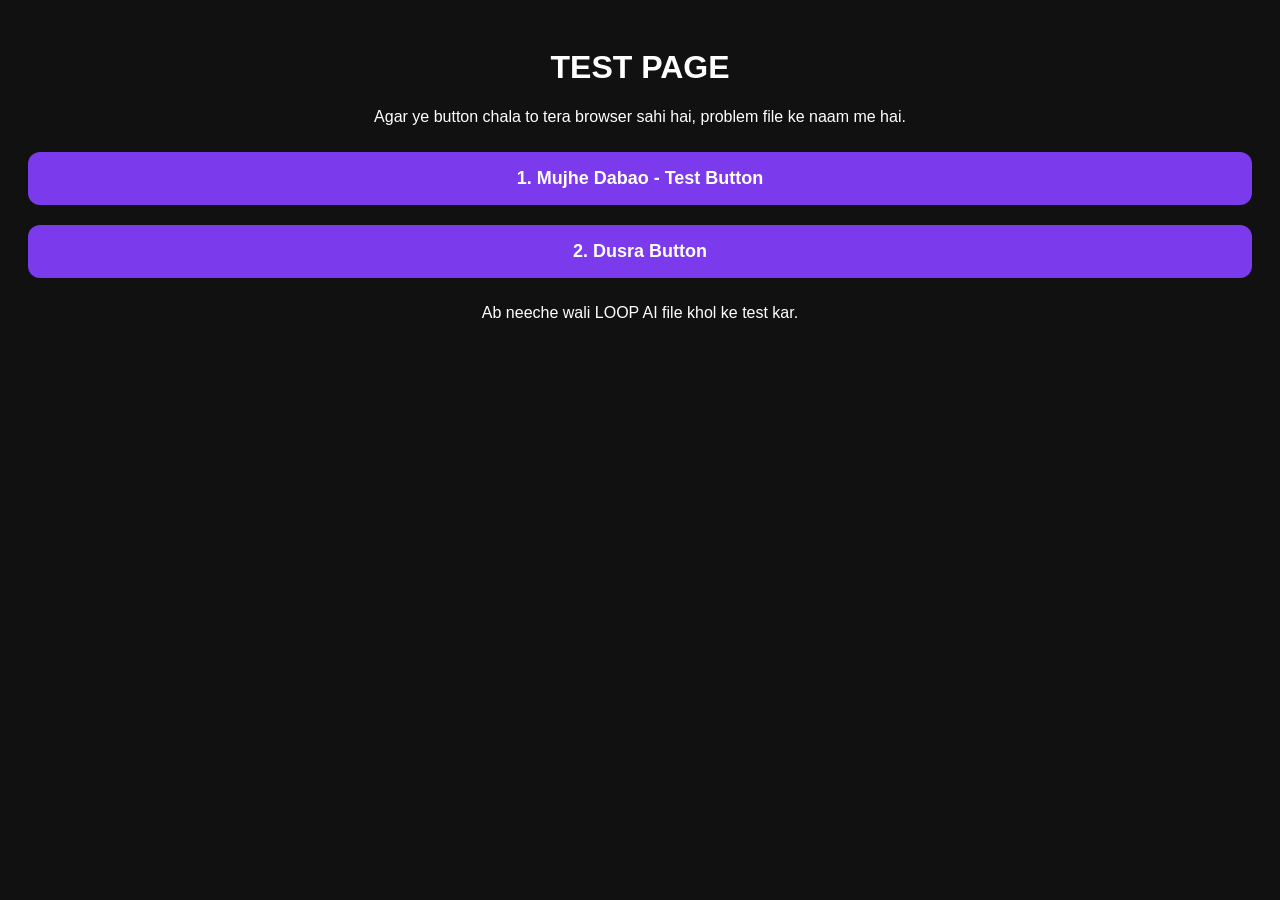
<file: test.html>
<!DOCTYPE html><html><head><style>
@font-face {
  font-family: "Optimistic";
  font-style: normal;
  font-weight: 400 600;
  font-display: swap;
  src: url("/fonts/OptimisticAI_VF_Optimized.woff2") format("woff2");
}
@font-face {
  font-family: "Optimistic Mono";
  font-style: normal;
  font-weight: 400;
  font-display: swap;
  src: url("/fonts/OptimisticMono_W_TextRegular.woff2") format("woff2");
}
:where(html) {
  font-family: "Optimistic", system-ui, sans-serif;
}
:where(code, pre, kbd, samp) {
  font-family: "Optimistic Mono", ui-monospace, monospace;
}
</style><meta charset="utf-8"><meta name="viewport" content="width=device-width,initial-scale=1"><title>TEST - Button Check</title><style>body{background:#111;color:#fff;font-family:sans-serif;padding:20px;text-align:center}button{padding:16px;width:100%;margin:10px 0;border:none;border-radius:12px;background:#7c3aed;color:#fff;font-size:18px;font-weight:700}</style></head><body><h1>TEST PAGE</h1><p>Agar ye button chala to tera browser sahi hai, problem file ke naam me hai.</p><button onclick="alert('BUTTON CHAL GAYA!')">1. Mujhe Dabao - Test Button</button><button onclick="document.getElementById('res').innerText='SECOND BUTTON BHI CHAL GAYA!'">2. Dusra Button</button><p id="res" style="color:#86efac;font-weight:700"></p><p>Ab neeche wali LOOP AI file khol ke test kar.</p><script>(function(){var loc=location.href.replace(/#.*$/,"");var ATTR_NAMES=["data-product-id","data-productid","data-product_id","product-id","productid","product_id","data-source-entity-id","source-entity-id","source_entity_id","data-product","data-metadata","data-meta"];var DATASET_KEYS=["productId","productid","product_id","sourceEntityId","sourceentityid","source_entity_id","product","metadata","meta"];function readProductId(value){if(typeof value!=="string"||value.length===0)return null;if(/^[0-9]{6,}$/.test(value))return value;var match=value.match(/(?:product(?:_|-)?id|source(?:_|-)?entity(?:_|-)?id)["'=:\s]+([0-9]{6,})/i);return match?match[1]:null}function extractProductId(start){for(var node=start;node&&node!==document.body;node=node.parentElement){for(var i=0;i<ATTR_NAMES.length;i++){var attrValue=node.getAttribute&&node.getAttribute(ATTR_NAMES[i]);var attrProductId=readProductId(attrValue);if(attrProductId)return attrProductId}var dataset=node.dataset||null;if(dataset){for(var j=0;j<DATASET_KEYS.length;j++){var dataValue=dataset[DATASET_KEYS[j]];var dataProductId=readProductId(dataValue);if(dataProductId)return dataProductId}}}return null}function isInlineMediaSlotElement(node){return !!(node&&node.getAttribute&&node.getAttribute("data-clippy-inline-media-slot")!==null)}function findInlineMediaSlot(start){for(var node=start;node&&node!==document.body;node=node.parentElement){if(isInlineMediaSlotElement(node))return node}return null}function readInlineMediaUrl(node){if(!node)return null;return node.getAttribute&&((node.getAttribute("data-clippy-inline-media-url")||node.getAttribute("data-url")||node.getAttribute("data_url")))||node.href||null}function stripHash(url){return String(url).replace(/#.*$/,"")}function urlsMatch(a,b){if(!a||!b)return false;try{return stripHash(new URL(a,loc).href)===stripHash(new URL(b,loc).href)}catch(_){return stripHash(a)===stripHash(b)}}function isFirstPartyReelUrl(value){try{var url=new URL(value,loc);if(url.protocol!=="https:")return false;var host=url.hostname.toLowerCase();var supported=host==="instagram.com"||host.endsWith(".instagram.com")||host==="facebook.com"||host.endsWith(".facebook.com");return supported&&/\/reels?\//i.test(url.pathname)}catch(_){return false}}function isInlineMediaUrlClick(node,href){var slot=findInlineMediaSlot(node);if(!slot)return false;var slotUrl=readInlineMediaUrl(slot);if(slotUrl)return urlsMatch(href,slotUrl);return isFirstPartyReelUrl(href)}function findDataHref(start){for(var node=start;node&&node!==document.body;node=node.parentElement){if(node.getAttribute){var href=node.getAttribute("data-href")||node.getAttribute("data-url");if(href)return{href:href,node:node}}}return null}var nativeOpen=window.open;window.open=function(url){if(parent!==window&&typeof url==="string"&&/^https?:\/\//.test(url)){parent.postMessage({type:"ecto:usercontent-link-click",href:url},"*");return null}return nativeOpen?nativeOpen.apply(window,arguments):null};document.addEventListener("click",function(e){var target=e.target instanceof Element?e.target:null;if(!target)return;if(parent===window)return;var a=target.closest?target.closest("a[href]"):null;if(a&&a.href&&/^https?:\/\//.test(a.href)&&a.href.replace(/#.*$/,"")!==loc){if(isInlineMediaUrlClick(a,a.href))return;var productId=extractProductId(target)||extractProductId(a);if(productId){e.preventDefault();parent.postMessage({type:"ecto-artifact-link-click",productId:productId},"*");return}e.preventDefault();parent.postMessage({type:"ecto:usercontent-link-click",href:a.href},"*");return}var dataHref=findDataHref(target);if(dataHref&&/^https?:\/\//.test(dataHref.href)&&dataHref.href.replace(/#.*$/,"")!==loc){if(isInlineMediaUrlClick(dataHref.node,dataHref.href))return;e.preventDefault();parent.postMessage({type:"ecto:usercontent-link-click",href:dataHref.href},"*")}},true)})();</script><script>(function(){var FOCUS_TYPE="ecto:artifact-focus-request";var CLOSE_TYPE="ecto:artifact-close-request";function focusArtifactDocument(){var body=document.body;if(!body)return;try{window.focus();}catch(e){}if(!body.hasAttribute("tabindex"))body.setAttribute("tabindex","-1");try{body.focus({preventScroll:true});}catch(e){try{body.focus();}catch(e2){}}}window.addEventListener("message",function(event){if(event.source!==window.parent)return;var data=event.data;if(!data||typeof data!=="object"||data.type!==FOCUS_TYPE)return;if(document.readyState==="loading"){document.addEventListener("DOMContentLoaded",focusArtifactDocument,{once:true});return;}focusArtifactDocument();});window.addEventListener("keydown",function(event){if(event.key!=="Escape")return;window.setTimeout(function(){if(event.defaultPrevented)return;window.parent.postMessage({type:CLOSE_TYPE},"*");},0);});})();</script></body></html>
</file>
